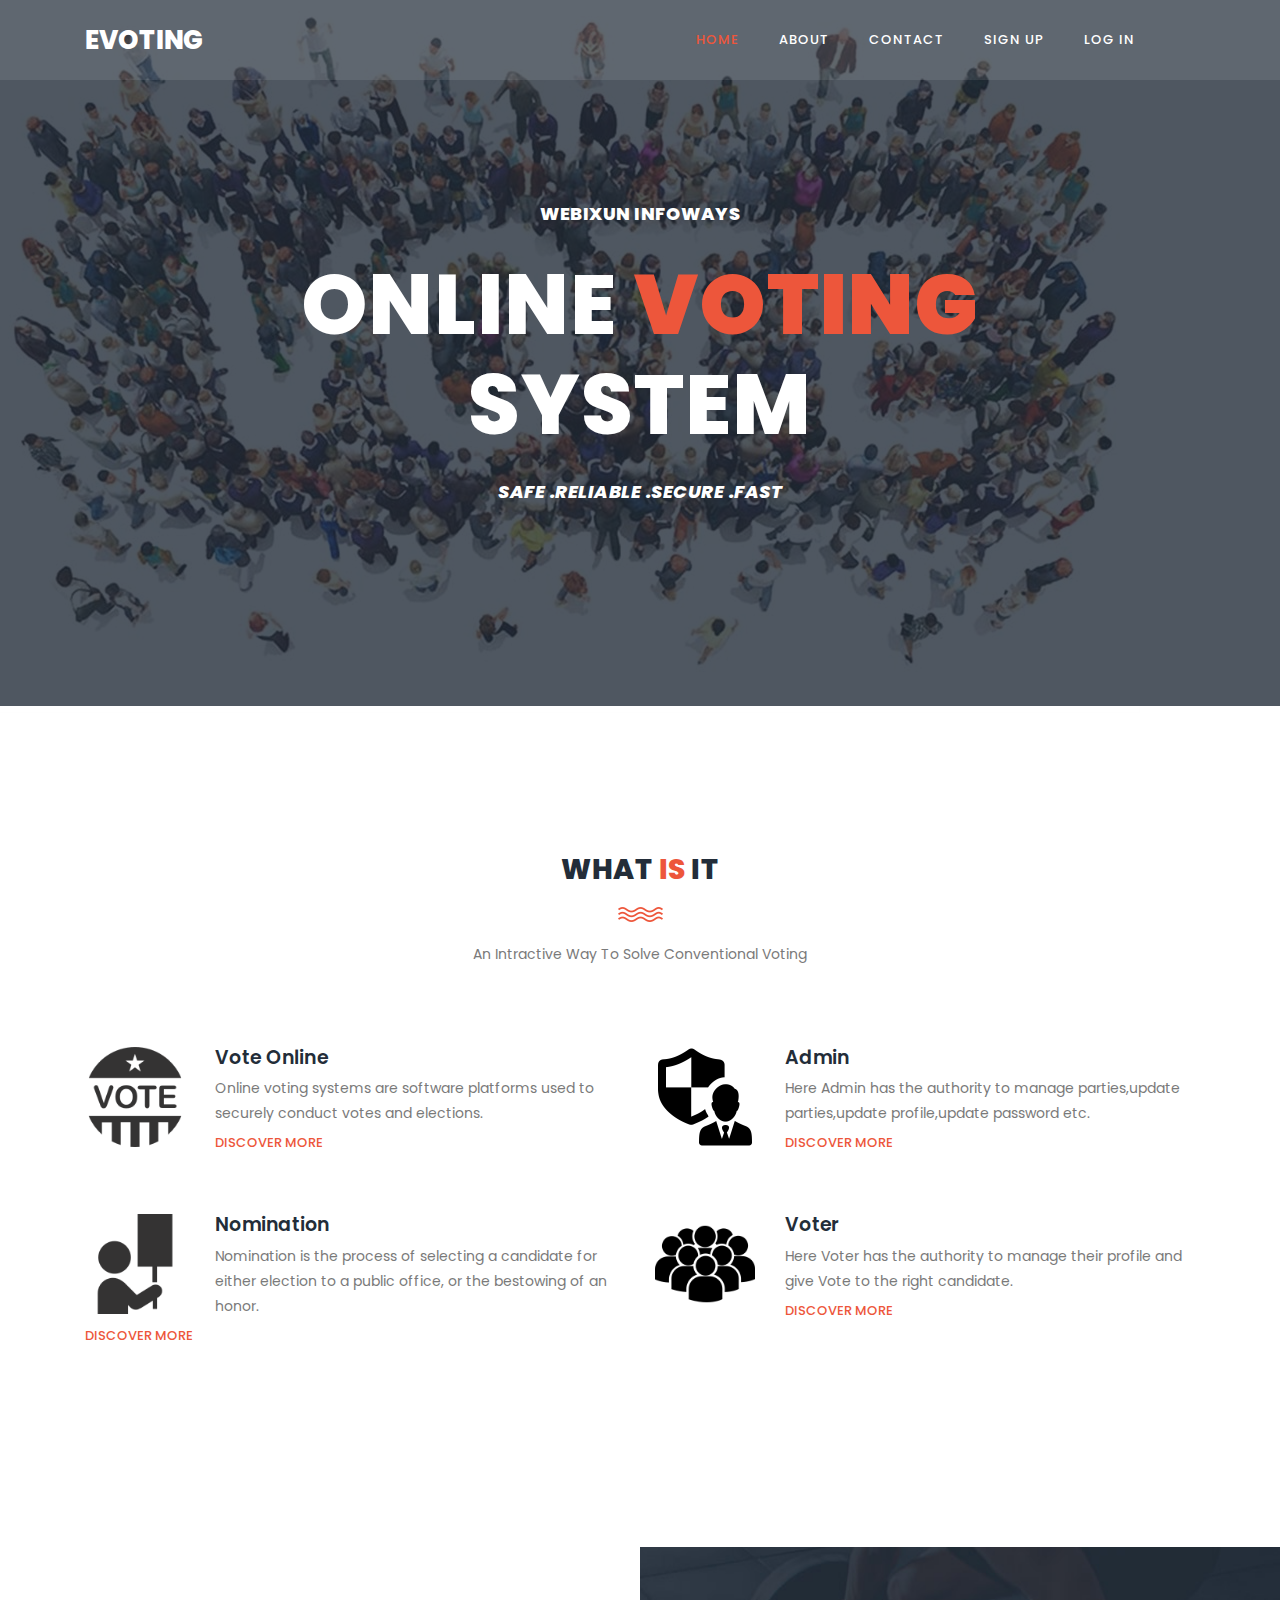
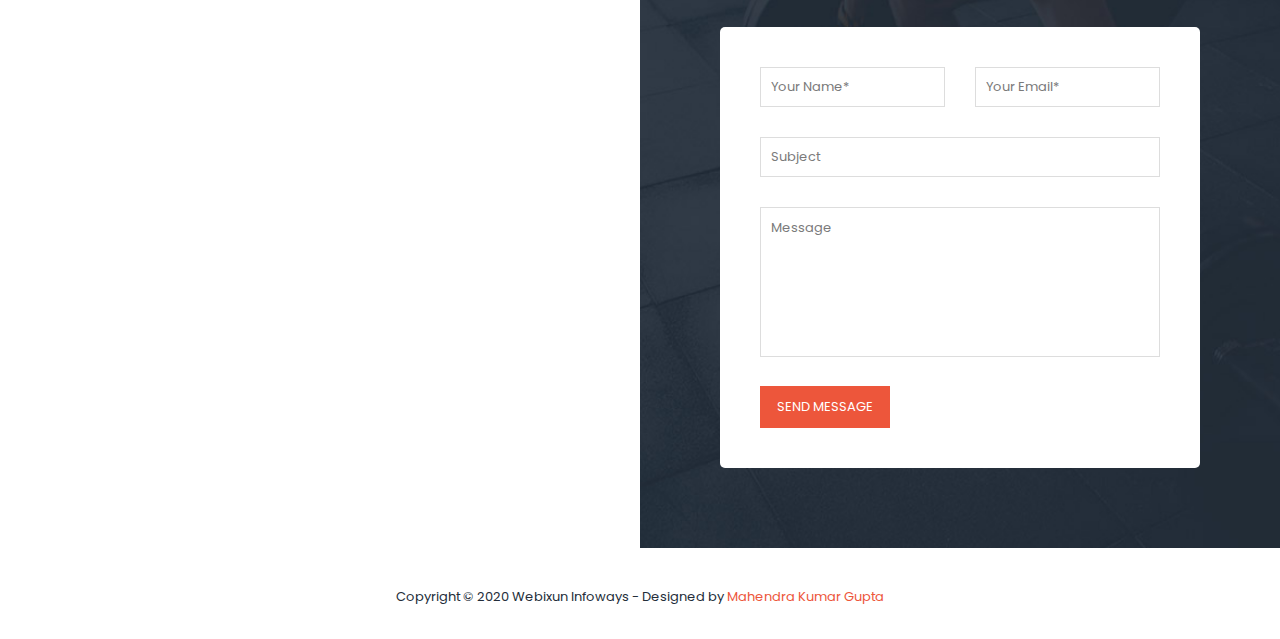
<file: index.html>
<!DOCTYPE html>
<html lang="en">

<head>

    <meta charset="utf-8">
    <meta name="viewport" content="width=device-width, initial-scale=1, shrink-to-fit=no">
    <meta name="description" content="">
    <meta name="author" content="">
    <link
        href="https://fonts.googleapis.com/css?family=Poppins:100,100i,200,200i,300,300i,400,400i,500,500i,600,600i,700,700i,800,800i,900,900i&display=swap"
        rel="stylesheet">

    <title>E-voting</title>
    <!--


https://templatemo.com/tm-548-training-studio

-->
    <!-- Additional CSS Files -->
    <link rel="stylesheet" type="text/css" href="assets/css/bootstrap.min.css">

    <link rel="stylesheet" type="text/css" href="assets/css/font-awesome.css">

    <link rel="stylesheet" href="assets/css/templatemo-training-studio.css">
</head>

<body>

    <!-- ***** Preloader Start ***** -->
    <div id="js-preloader" class="js-preloader">
        <div class="preloader-inner">
            <span class="dot"></span>
            <div class="dots">
                <span></span>
                <span></span>
                <span></span>
            </div>
        </div>
    </div>
    <!-- ***** Preloader End ***** -->


    <!-- ***** Header Area Start ***** -->
    <header class="header-area header-sticky">
        <div class="container">
            <div class="row">
                <div class="col-12">
                    <nav class="main-nav">
                        <!-- ***** Logo Start ***** -->
                        <a href=".\index.html" class="logo">eVoting</a>
                        <!-- ***** Logo End ***** -->
                        <!-- ***** Menu Start ***** -->
                        <ul class="nav">
                            <li class="scroll-to-section"><a href="#top" class="active">Home</a></li>
                            <li class="scroll-to-section"><a href="#features">About</a></li>
                            <li class="scroll-to-section"><a href="#contact-us">Contact</a></li>
                            <li><a href="signup.html">Sign Up</a></li>
                            <li><a href="login.html">Log In</a></li>
                            <li></li>
                        </ul>
                        <a class='menu-trigger'>
                            <span>Menu</span>
                        </a>
                        <!-- ***** Menu End ***** -->
                    </nav>
                </div>
            </div>
        </div>
    </header>
    <!-- ***** Header Area End ***** -->

    <!-- ***** Main Banner Area Start ***** -->
    <div class="main-banner" id="top">
        <img src=".\voteIndia.jpg" alt="" class="center">

        <div class="video-overlay header-text">
            <div class="caption">
                <h6>Webixun Infoways</h6>
                <h2>Online <em>Voting </em>System</h2>
                <h6><em>Safe .Reliable .Secure .Fast</em></h6>
            </div>
        </div>
    </div>
    <!-- ***** Main Banner Area End ***** -->

    <!-- ***** Features Item Start ***** -->
    <section class="section" id="features">
        <div class="container">
            <div class="row">
                <div class="col-lg-6 offset-lg-3">
                    <div class="section-heading">
                        <h2>What <em>Is </em>It </h2>
                        <img src="assets/images/line-dec.png" alt="waves">
                        <p>An Intractive Way To Solve Conventional Voting </p>
                    </div>
                </div>
                <div class="col-lg-6">
                    <ul class="features-items">
                        <li class="feature-item">
                            <div class="left-icon">
                                <img style="width: 100px ;height:100px;" src=".\images\Vote2.png" alt="First One">
                            </div>
                            <div class="right-content">
                                <h4>Vote Online</h4>
                                <p>Online voting systems are software platforms used to securely conduct votes and
                                    elections. </p>
                                <a href="#" class="text-button">Discover More</a>
                            </div>
                        </li>
                        <li class="feature-item">
                            <div class="left-icon">
                                <img style="width: 100px ;height:100px;" src=".\images\Nominee.png" alt="second one">
                            </div>
                            <div class="right-content">
                                <h4>Nomination</h4>
                                <p>Nomination is the process of selecting a candidate for either election to a
                                    public office, or the bestowing of an honor.</p>
                                <a href="#" class="text-button">Discover More</a>
                            </div>
                        </li>
                    </ul>
                </div>
                <div class="col-lg-6">
                    <ul class="features-items">
                        <li class="feature-item">
                            <div class="left-icon">
                                <img style="width: 100px ;height:100px;" src=".\images\Ad.png" alt="fourth muscle">
                            </div>
                            <div class="right-content">
                                <h4>Admin</h4>
                                <p>Here Admin has the authority to manage parties,update parties,update profile,update
                                    password etc.</p>
                                <a href="#" class="text-button">Discover More</a>
                            </div>
                        </li>
                        <li class="feature-item">
                            <div class="left-icon">
                                <img style="width: 100px ;height:100px;" src=".\images\users.png" alt="training fifth">
                            </div>
                            <div class="right-content">
                                <h4>Voter</h4>
                                <p>Here Voter has the authority to manage their profile and give Vote to the right
                                    candidate.</p>
                                <a href="#" class="text-button">Discover More</a>
                            </div>
                        </li>
                    </ul>
                </div>
            </div>
        </div>
    </section>
    <!-- ***** Features Item End ***** -->
    <!-- ***** Contact Us Area Starts ***** -->
    <section class="section" id="contact-us">
        <div class="container-fluid">
            <div class="row">
                <div class="col-lg-6 col-md-6 col-xs-12">
                    <div id="map">
                        <iframe
                            src="https://maps.google.com/maps?q=Av.+L%C3%BAcio+Costa,+Rio+de+Janeiro+-+RJ,+Brazil&t=&z=13&ie=UTF8&iwloc=&output=embed"
                            width="100%" height="600px" frameborder="0" style="border:0" allowfullscreen></iframe>
                    </div>
                </div>
                <div class="col-lg-6 col-md-6 col-xs-12">
                    <div class="contact-form">
                        <form id="contact" action="" method="post">
                            <div class="row">
                                <div class="col-md-6 col-sm-12">
                                    <fieldset>
                                        <input name="name" type="text" id="name" placeholder="Your Name*" required="">
                                    </fieldset>
                                </div>
                                <div class="col-md-6 col-sm-12">
                                    <fieldset>
                                        <input name="email" type="text" id="email" pattern="[^ @]*@[^ @]*"
                                            placeholder="Your Email*" required="">
                                    </fieldset>
                                </div>
                                <div class="col-md-12 col-sm-12">
                                    <fieldset>
                                        <input name="subject" type="text" id="subject" placeholder="Subject">
                                    </fieldset>
                                </div>
                                <div class="col-lg-12">
                                    <fieldset>
                                        <textarea name="message" rows="6" id="message" placeholder="Message"
                                            required=""></textarea>
                                    </fieldset>
                                </div>
                                <div class="col-lg-12">
                                    <fieldset>
                                        <button type="submit" id="form-submit" class="main-button">Send Message</button>
                                    </fieldset>
                                </div>
                            </div>
                        </form>
                    </div>
                </div>
            </div>
        </div>
    </section>
    <!-- ***** Contact Us Area Ends ***** -->

    <!-- ***** Footer Start ***** -->
    <footer>
        <div class="container">
            <div class="row">
                <div class="col-lg-12">
                    <p>Copyright &copy; 2020 Webixun Infoways

                        - Designed by <a rel="nofollow" href="https://templatemo.com" class="tm-text-link"
                            target="_parent">Mahendra Kumar Gupta</a></p>

                    <!-- You shall support us a little via PayPal to info@templatemo.com -->

                </div>
            </div>
        </div>
    </footer>

    <!-- jQuery -->
    <script src="assets/js/jquery-2.1.0.min.js"></script>

    <!-- Bootstrap -->
    <script src="assets/js/popper.js"></script>
    <script src="assets/js/bootstrap.min.js"></script>

    <!-- Plugins -->
    <script src="assets/js/scrollreveal.min.js"></script>
    <script src="assets/js/waypoints.min.js"></script>
    <script src="assets/js/jquery.counterup.min.js"></script>
    <script src="assets/js/imgfix.min.js"></script>
    <script src="assets/js/mixitup.js"></script>
    <script src="assets/js/accordions.js"></script>

    <!-- Global Init -->
    <script src="assets/js/custom.js"></script>

</body>

</html>
</file>
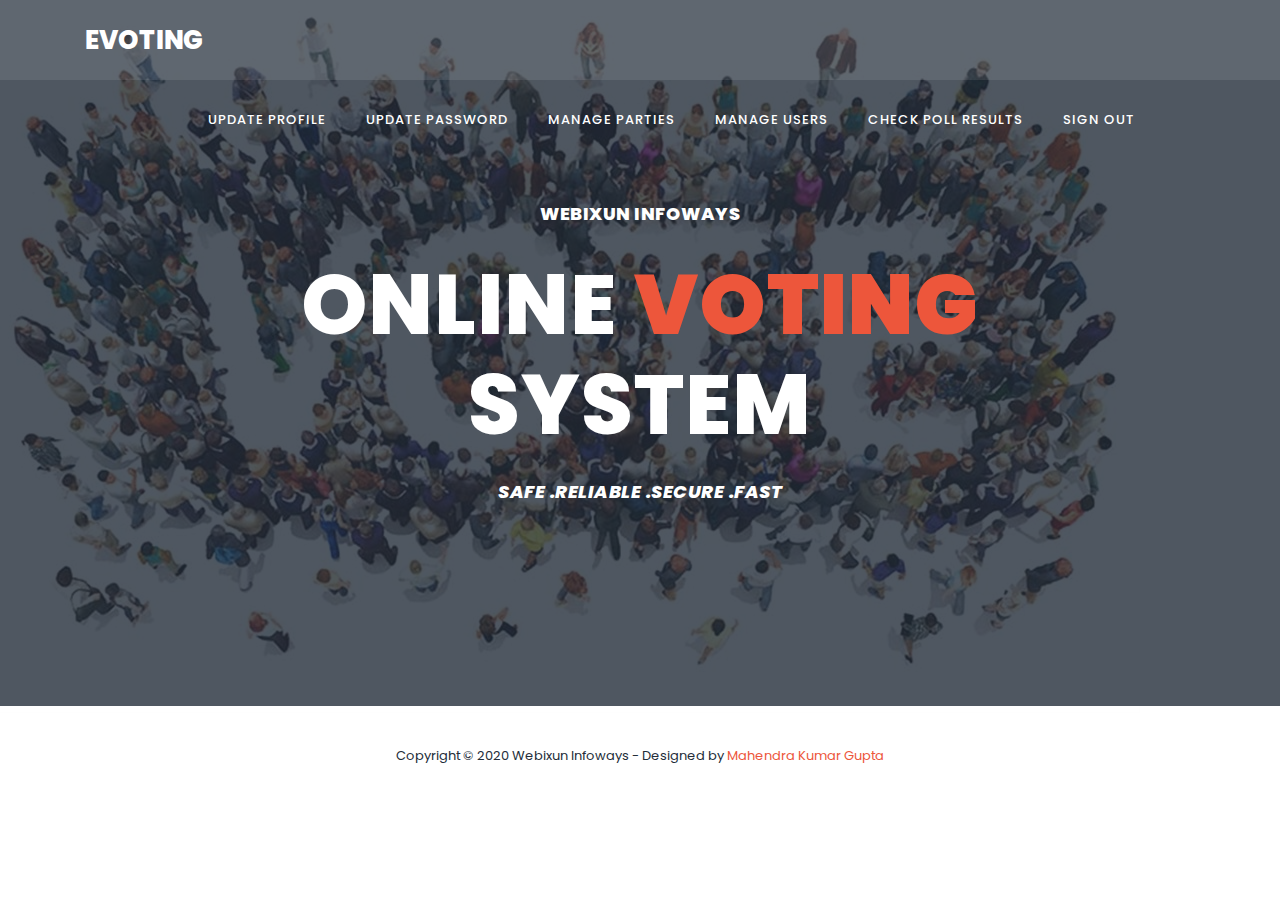
<file: a_dashpage.html>
<!DOCTYPE html>
<html lang="en">

<head>

    <meta charset="utf-8">
    <meta name="viewport" content="width=device-width, initial-scale=1, shrink-to-fit=no">
    <meta name="description" content="">
    <meta name="author" content="">
    <link
        href="https://fonts.googleapis.com/css?family=Poppins:100,100i,200,200i,300,300i,400,400i,500,500i,600,600i,700,700i,800,800i,900,900i&display=swap"
        rel="stylesheet">

    <title>E-voting</title>
    <!--

TemplateMo 548 Training Studio

https://templatemo.com/tm-548-training-studio

-->
    <!-- Additional CSS Files -->
    <link rel="stylesheet" type="text/css" href="assets/css/bootstrap.min.css">

    <link rel="stylesheet" type="text/css" href="assets/css/font-awesome.css">

    <link rel="stylesheet" href="assets/css/templatemo-training-studio.css">
</head>

<body>

    <!-- ***** Preloader Start ***** -->
    <div id="js-preloader" class="js-preloader">
        <div class="preloader-inner">
            <span class="dot"></span>
            <div class="dots">
                <span></span>
                <span></span>
                <span></span>
            </div>
        </div>
    </div>
    <!-- ***** Preloader End ***** -->


    <!-- ***** Header Area Start ***** -->
    <header class="header-area header-sticky">
        <div class="container">
            <div class="row">
                <div class="col-12">
                    <nav class="main-nav">
                        <!-- ***** Logo Start ***** -->
                        <a href="index.html" class="logo">eVoting</a>
                        <!-- ***** Logo End ***** -->
                        <!-- ***** Menu Start ***** -->
                        <ul class="nav">
                            <li class="scroll-to-section"><a href="a_updateprofile.html">Update Profile</a></li>
                            <li class="scroll-to-section"><a href="a_updatepass.html">Update Password</a></li>
                            <li class="scroll-to-section"><a href="#">Manage Parties</a></li>
                            <li class="scroll-to-section"><a href="#">Manage Users</a></li>
                            <li class="scroll-to-section"><a href="#">Check Poll Results</a></li>
                            <li><a href=".\index.html">Sign Out</a></li>
                            <li></li>
                        </ul>
                        <a class='menu-trigger'>
                            <span>Menu</span>
                        </a>
                        <!-- ***** Menu End ***** -->
                    </nav>
                </div>
            </div>
        </div>
    </header>
    <!-- ***** Header Area End ***** -->

    <!-- ***** Main Banner Area Start ***** -->
    <div class="main-banner" id="top">
        <img src=".\voteIndia.jpg" alt="" class="center">

        <div class="video-overlay header-text">
            <div class="caption">
                <h6>Webixun Infoways</h6>
                <h2>Online <em>Voting </em>System</h2>
                <h6><em>Safe .Reliable .Secure .Fast</em></h6>
            </div>
        </div>
    </div>
    <!-- ***** Main Banner Area End ***** -->

    <!-- ***** Footer Start ***** -->
    <footer>
        <div class="container">
            <div class="row">
                <div class="col-lg-12">
                    <p>Copyright &copy; 2020 Webixun Infoways

                        - Designed by <a rel="nofollow" href="https://templatemo.com" class="tm-text-link"
                            target="_parent">Mahendra Kumar Gupta</a></p>

                    <!-- You shall support us a little via PayPal to info@templatemo.com -->

                </div>
            </div>
        </div>
    </footer>

    <!-- jQuery -->
    <script src="assets/js/jquery-2.1.0.min.js"></script>

    <!-- Bootstrap -->
    <script src="assets/js/popper.js"></script>
    <script src="assets/js/bootstrap.min.js"></script>

    <!-- Plugins -->
    <script src="assets/js/scrollreveal.min.js"></script>
    <script src="assets/js/waypoints.min.js"></script>
    <script src="assets/js/jquery.counterup.min.js"></script>
    <script src="assets/js/imgfix.min.js"></script>
    <script src="assets/js/mixitup.js"></script>
    <script src="assets/js/accordions.js"></script>

    <!-- Global Init -->
    <script src="assets/js/custom.js"></script>

</body>

</html>
</file>
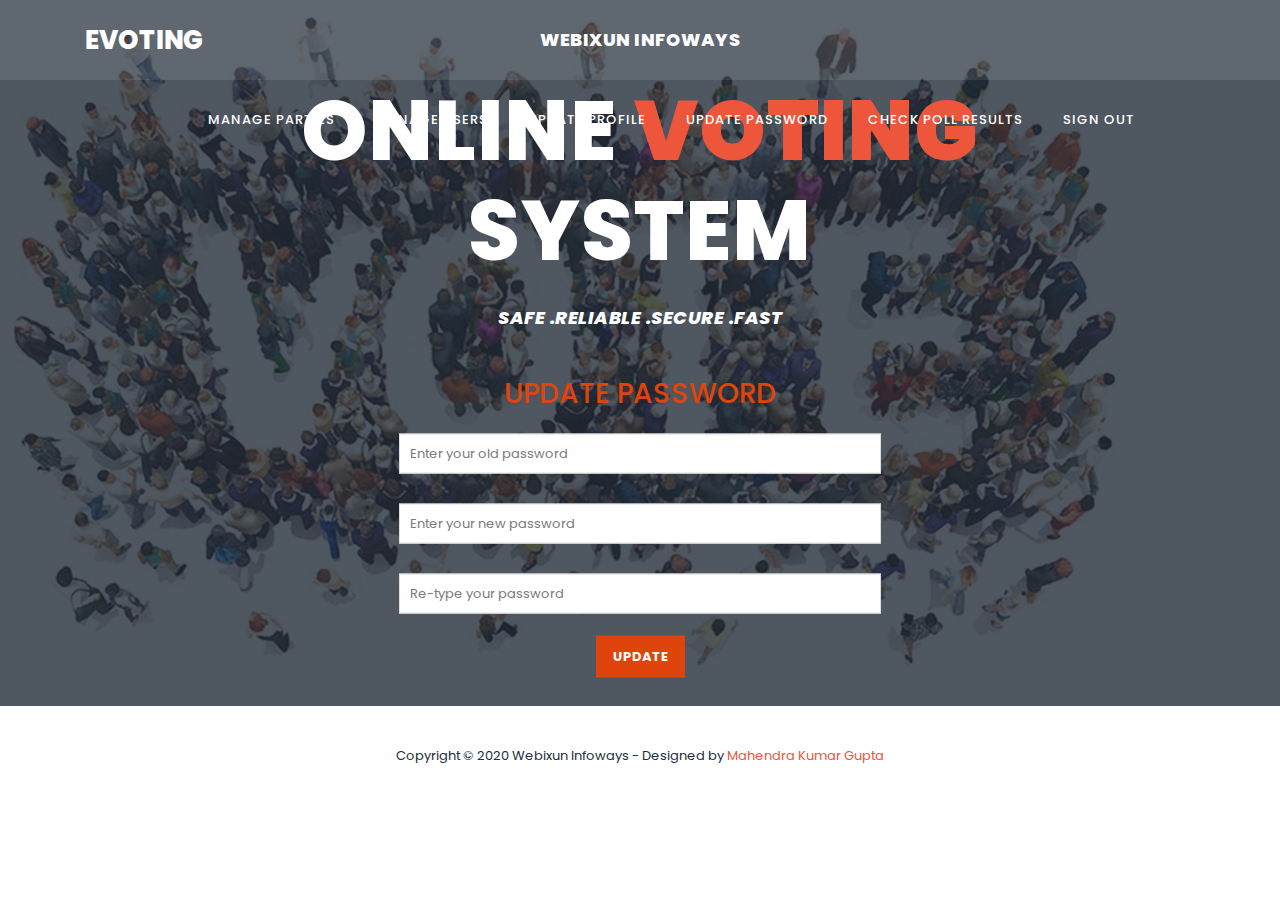
<file: a_updatepass.html>
<!DOCTYPE html>
<html lang="en">

<head>

    <meta charset="utf-8">
    <meta name="viewport" content="width=device-width, initial-scale=1, shrink-to-fit=no">
    <meta name="description" content="">
    <meta name="author" content="">
    <link
        href="https://fonts.googleapis.com/css?family=Poppins:100,100i,200,200i,300,300i,400,400i,500,500i,600,600i,700,700i,800,800i,900,900i&display=swap"
        rel="stylesheet">

    <title>E-voting</title>
    <!--

TemplateMo 548 Training Studio

https://templatemo.com/tm-548-training-studio

-->
    <!-- Additional CSS Files -->
    <link rel="stylesheet" type="text/css" href="assets/css/bootstrap.min.css">

    <link rel="stylesheet" type="text/css" href="assets/css/font-awesome.css">

    <link rel="stylesheet" href="assets/css/templatemo-training-studio.css">
</head>

<body>

    <!-- ***** Preloader Start ***** -->
    <div id="js-preloader" class="js-preloader">
        <div class="preloader-inner">
            <span class="dot"></span>
            <div class="dots">
                <span></span>
                <span></span>
                <span></span>
            </div>
        </div>
    </div>
    <!-- ***** Preloader End ***** -->


    <!-- ***** Header Area Start ***** -->
    <header class="header-area header-sticky">
        <div class="container">
            <div class="row">
                <div class="col-12">
                    <nav class="main-nav">
                        <!-- ***** Logo Start ***** -->
                        <a href="election.html" class="logo">eVoting</a>
                        <!-- ***** Logo End ***** -->
                        <!-- ***** Menu Start ***** -->
                        <ul class="nav">
                            <li class="scroll-to-section"><a href="#">Manage Parties</a></li>
                            <li class="scroll-to-section"><a href="#">Manage Users</a></li>
                            <li class="scroll-to-section"><a href="a_updateprofile.html">Update Profile</a></li>
                            <li class="scroll-to-section"><a href="a_updatepass.html">Update Password</a></li>
                            <li class="scroll-to-section"><a href="#">Check Poll Results</a></li>
                            <li><a href="index.html">Sign Out</a></li>
                            <li></li>
                        </ul>
                        <a class='menu-trigger'>
                            <span>Menu</span>
                        </a>
                        <!-- ***** Menu End ***** -->
                    </nav>
                </div>
            </div>
        </div>
    </header>
    <!-- ***** Header Area End ***** -->

    <!-- ***** Main Banner Area Start ***** -->
    <div class="main-banner" id="top">
        <img src=".\voteIndia.jpg" alt="" class="center">

        <div class="video-overlay header-text">
            <div class="caption">
                <h6>Webixun Infoways</h6>
                <h2>Online <em>Voting </em>System</h2>
                <h6><em>Safe .Reliable .Secure .Fast</em></h6>
                </br>
                </br>
                <!--*****Form Section Start Here********-->
                <div class="col-lg-6 col-md-6 col-xs-12 offset-3">
                    <div class="contact-form">
                        <form method="POST" action="signup.php">
                            <h3 style="color: rgb(223, 68, 12);" class="specialHead">UPDATE PASSWORD</h3>

                            </br>
                            <input id="id1" type="password" name="loginPass"
                                pattern="(?=.*\d)(?=.*[a-z])(?=.*[A-Z]).{6,}" placeholder="Enter your old password">
                            <input id="id1" type="password" name="loginPass"
                                pattern="(?=.*\d)(?=.*[a-z])(?=.*[A-Z]).{6,}" placeholder="Enter your new password">
                            <input id="id1" type="password" name="loginPass"
                                pattern="(?=.*\d)(?=.*[a-z])(?=.*[A-Z]).{6,}" placeholder="Re-type your password">
                            </br>

                            <button type="submit" name="submit"
                                style="background-color: rgb(223, 68, 12) ;"><strong>Update</strong></button>


                        </form>
                    </div>
                </div>
            </div>
        </div>
    </div>
    <!-- ***** Form Section End Here ***** -->

    <!-- ***** Footer Start ***** -->
    <footer>
        <div class="container">
            <div class="row">
                <div class="col-lg-12">
                    <p>Copyright &copy; 2020 Webixun Infoways

                        - Designed by <a rel="nofollow" href="https://templatemo.com" class="tm-text-link"
                            target="_parent">Mahendra Kumar Gupta</a></p>

                    <!-- You shall support us a little via PayPal to info@templatemo.com -->

                </div>
            </div>
        </div>
    </footer>

    <!-- jQuery -->
    <script src="assets/js/jquery-2.1.0.min.js"></script>

    <!-- Bootstrap -->
    <script src="assets/js/popper.js"></script>
    <script src="assets/js/bootstrap.min.js"></script>

    <!-- Plugins -->
    <script src="assets/js/scrollreveal.min.js"></script>
    <script src="assets/js/waypoints.min.js"></script>
    <script src="assets/js/jquery.counterup.min.js"></script>
    <script src="assets/js/imgfix.min.js"></script>
    <script src="assets/js/mixitup.js"></script>
    <script src="assets/js/accordions.js"></script>

    <!-- Global Init -->
    <script src="assets/js/custom.js"></script>

</body>

</html>
</file>
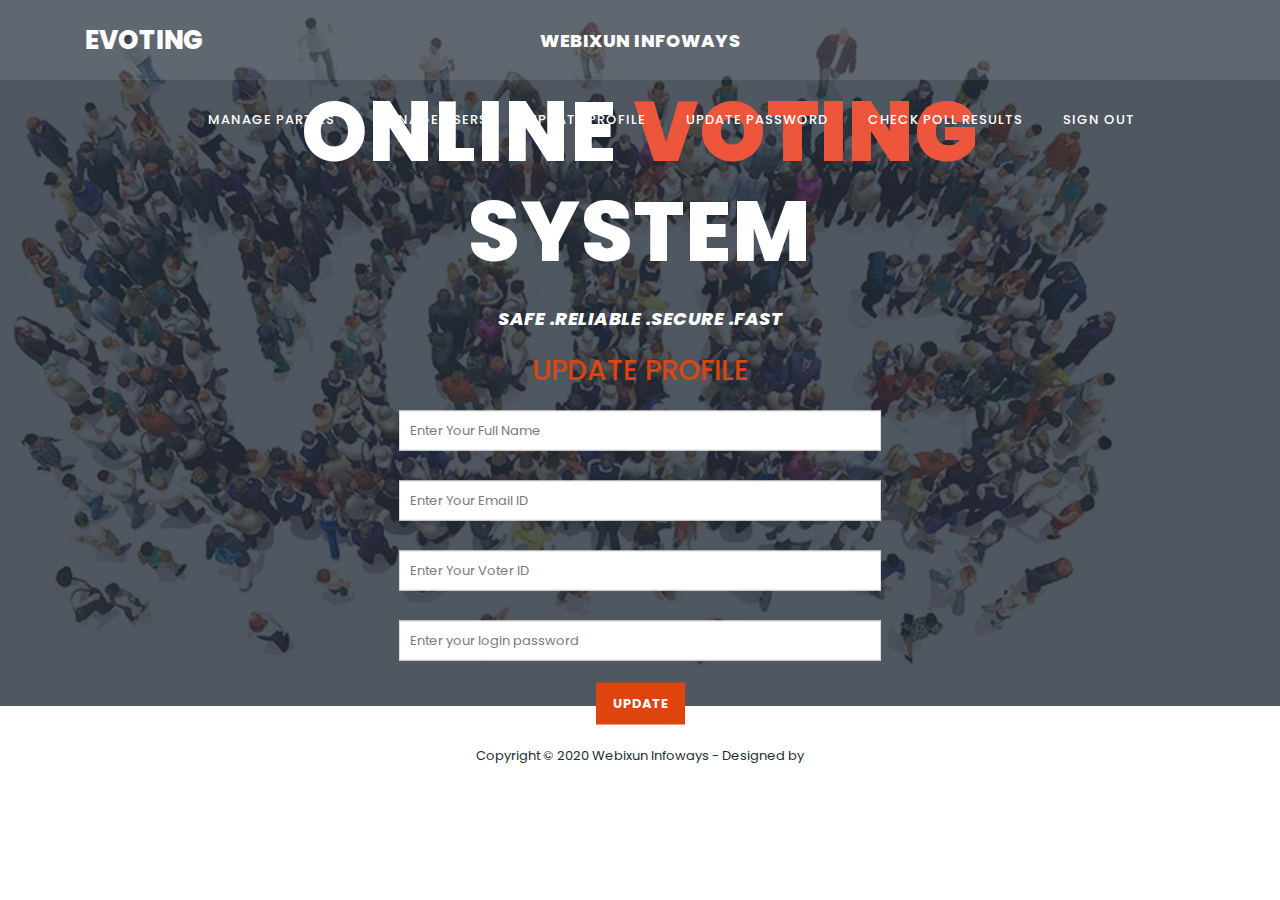
<file: a_updateprofile.html>
<!DOCTYPE html>
<html lang="en">

<head>

    <meta charset="utf-8">
    <meta name="viewport" content="width=device-width, initial-scale=1, shrink-to-fit=no">
    <meta name="description" content="">
    <meta name="author" content="">
    <link
        href="https://fonts.googleapis.com/css?family=Poppins:100,100i,200,200i,300,300i,400,400i,500,500i,600,600i,700,700i,800,800i,900,900i&display=swap"
        rel="stylesheet">

    <title>E-voting</title>
    <!--

TemplateMo 548 Training Studio

https://templatemo.com/tm-548-training-studio

-->
    <!-- Additional CSS Files -->
    <link rel="stylesheet" type="text/css" href="assets/css/bootstrap.min.css">

    <link rel="stylesheet" type="text/css" href="assets/css/font-awesome.css">

    <link rel="stylesheet" href="assets/css/templatemo-training-studio.css">
</head>

<body>

    <!-- ***** Preloader Start ***** -->
    <div id="js-preloader" class="js-preloader">
        <div class="preloader-inner">
            <span class="dot"></span>
            <div class="dots">
                <span></span>
                <span></span>
                <span></span>
            </div>
        </div>
    </div>
    <!-- ***** Preloader End ***** -->


    <!-- ***** Header Area Start ***** -->
    <header class="header-area header-sticky">
        <div class="container">
            <div class="row">
                <div class="col-12">
                    <nav class="main-nav">
                        <!-- ***** Logo Start ***** -->
                        <a href="index.html" class="logo">eVoting</a>
                        <!-- ***** Logo End ***** -->
                        <!-- ***** Menu Start ***** -->
                        <ul class="nav">
                            <li class="scroll-to-section"><a href="#">Manage Parties</a></li>
                            <li class="scroll-to-section"><a href="#">Manage Users</a></li>
                            <li class="scroll-to-section"><a href="a_updateprofile.html">Update Profile</a></li>
                            <li class="scroll-to-section"><a href="a_updatepass.html">Update Password</a></li>
                            <li class="scroll-to-section"><a href="#">Check Poll Results</a></li>
                            <li><a href="index.html">Sign Out</a></li>
                            <li></li>
                        </ul>
                        <a class='menu-trigger'>
                            <span>Menu</span>
                        </a>
                        <!-- ***** Menu End ***** -->
                    </nav>
                </div>
            </div>
        </div>
    </header>
    <!-- ***** Header Area End ***** -->

    <!-- ***** Main Banner Area Start ***** -->
    <div class="main-banner" id="top">
        <img src=".\voteIndia.jpg" alt="" class="center">

        <div class="video-overlay header-text">
            <div class="caption">
                </br>
                </br>
                <h6>Webixun Infoways</h6>
                <h2>Online <em>Voting </em>System</h2>
                <h6><em>Safe .Reliable .Secure .Fast</em></h6>
                </br>

                <!--*****Form Section Start Here********-->
                <div class="col-lg-6 col-md-6 col-xs-12 offset-3">
                    <div class="contact-form">
                        <form method="POST" action="signup.php">
                            <h3 style="color: rgb(223, 68, 12);" class="specialHead">UPDATE PROFILE</h3>

                            </br>
                            <input type="text" name="voterName" pattern="[A-Za-z]{4,}" title="Enter Your Full Name"
                                placeholder="Enter Your Full Name">
                            </br>

                            <input type="text" name="voterEmail" placeholder="Enter Your Email ID">
                            </br>

                            <input id="id1" type="text" name="voterID" pattern="[0-9].{6,}"
                                placeholder="Enter Your Voter ID">
                            </br>

                            <input id="id1" type="password" name="loginPass"
                                pattern="(?=.*\d)(?=.*[a-z])(?=.*[A-Z]).{6,}" placeholder="Enter your login password">
                            </br>

                            <button type="submit" name="submit"
                                style="background-color: rgb(223, 68, 12) ;"><strong>Update</strong></button>


                        </form>
                    </div>
                </div>
            </div>
        </div>
    </div>
    <!-- ***** Form Section End Here ***** -->

    <!-- ***** Footer Start ***** -->
    <footer>
        <div class="container">
            <div class="row">
                <div class="col-lg-12">
                    <p>Copyright &copy; 2020 Webixun Infoways

                        - Designed by <a rel="nofollow" href="https://templatemo.com" class="tm-text-link"
                            target="_parent"></a></p>

                    <!-- You shall support us a little via PayPal to info@templatemo.com -->

                </div>
            </div>
        </div>
    </footer>

    <!-- jQuery -->
    <script src="assets/js/jquery-2.1.0.min.js"></script>

    <!-- Bootstrap -->
    <script src="assets/js/popper.js"></script>
    <script src="assets/js/bootstrap.min.js"></script>

    <!-- Plugins -->
    <script src="assets/js/scrollreveal.min.js"></script>
    <script src="assets/js/waypoints.min.js"></script>
    <script src="assets/js/jquery.counterup.min.js"></script>
    <script src="assets/js/imgfix.min.js"></script>
    <script src="assets/js/mixitup.js"></script>
    <script src="assets/js/accordions.js"></script>

    <!-- Global Init -->
    <script src="assets/js/custom.js"></script>

</body>

</html>
</file>
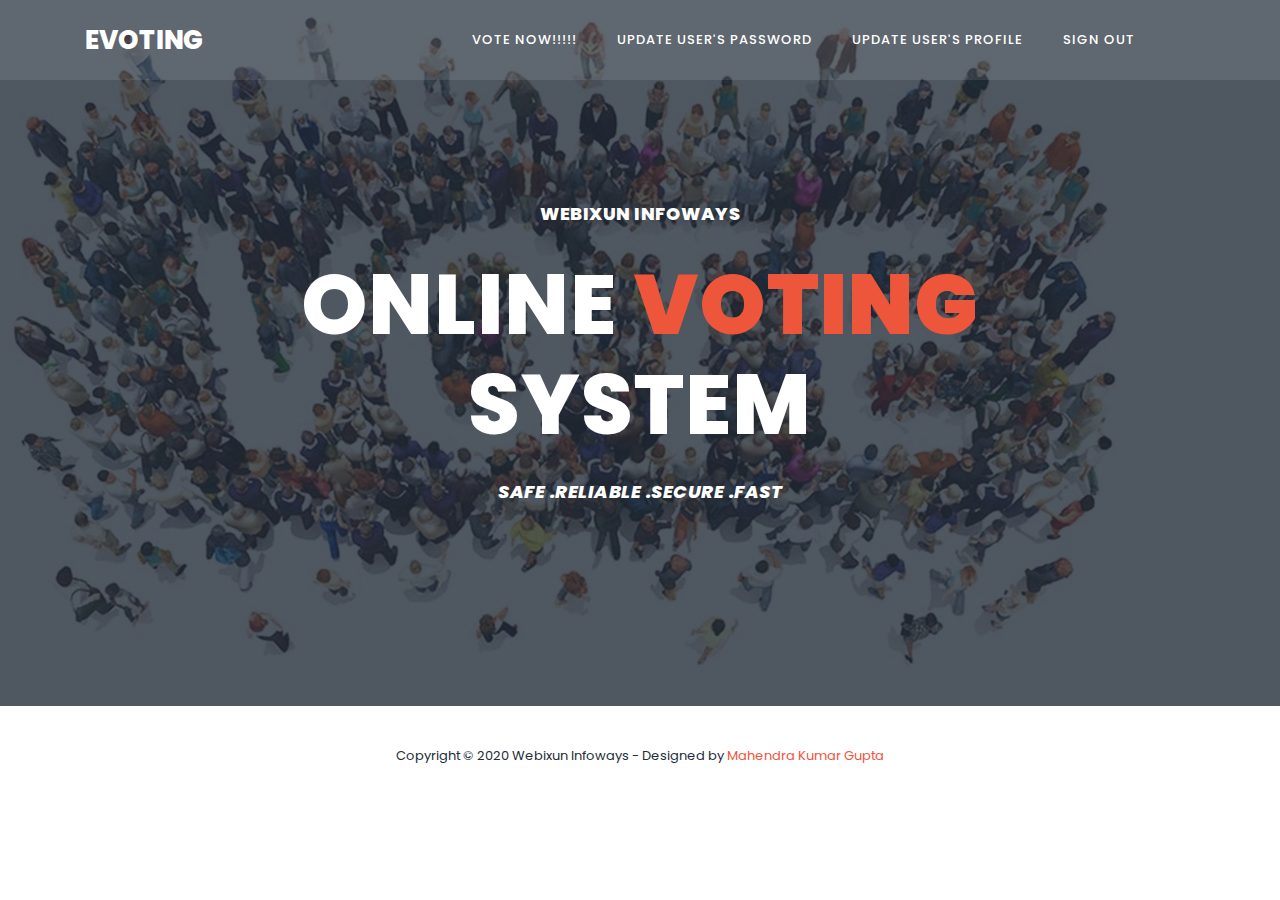
<file: dashpage.html>
<!DOCTYPE html>
<html lang="en">

<head>

    <meta charset="utf-8">
    <meta name="viewport" content="width=device-width, initial-scale=1, shrink-to-fit=no">
    <meta name="description" content="">
    <meta name="author" content="">
    <link
        href="https://fonts.googleapis.com/css?family=Poppins:100,100i,200,200i,300,300i,400,400i,500,500i,600,600i,700,700i,800,800i,900,900i&display=swap"
        rel="stylesheet">

    <title>E-voting</title>
    <!--

TemplateMo 548 Training Studio

https://templatemo.com/tm-548-training-studio

-->
    <!-- Additional CSS Files -->
    <link rel="stylesheet" type="text/css" href="assets/css/bootstrap.min.css">

    <link rel="stylesheet" type="text/css" href="assets/css/font-awesome.css">

    <link rel="stylesheet" href="assets/css/templatemo-training-studio.css">
</head>

<body>

    <!-- ***** Preloader Start ***** -->
    <div id="js-preloader" class="js-preloader">
        <div class="preloader-inner">
            <span class="dot"></span>
            <div class="dots">
                <span></span>
                <span></span>
                <span></span>
            </div>
        </div>
    </div>
    <!-- ***** Preloader End ***** -->


    <!-- ***** Header Area Start ***** -->
    <header class="header-area header-sticky">
        <div class="container">
            <div class="row">
                <div class="col-12">
                    <nav class="main-nav">
                        <!-- ***** Logo Start ***** -->
                        <a href="index.html" class="logo">eVoting</a>
                        <!-- ***** Logo End ***** -->
                        <!-- ***** Menu Start ***** -->
                        <ul class="nav">
                            <li class="scroll-to-section"><a href="#">VOTE NOW!!!!!</a></li>
                            <li class="scroll-to-section"><a href="#">Update User's Password</a></li>
                            <li class="scroll-to-section"><a href="#">Update User's Profile</a></li>
                            <li><a href=".\index.html">Sign Out</a></li>
                            <li></li>
                        </ul>
                        <a class='menu-trigger'>
                            <span>Menu</span>
                        </a>
                        <!-- ***** Menu End ***** -->
                    </nav>
                </div>
            </div>
        </div>
    </header>
    <!-- ***** Header Area End ***** -->

    <!-- ***** Main Banner Area Start ***** -->
    <div class="main-banner" id="top">
        <img src=".\voteIndia.jpg" alt="" class="center">

        <div class="video-overlay header-text">
            <div class="caption">
                <h6>Webixun Infoways</h6>
                <h2>Online <em>Voting </em>System</h2>
                <h6><em>Safe .Reliable .Secure .Fast</em></h6>
            </div>
        </div>
    </div>
    <!-- ***** Main Banner Area End ***** -->

    <!-- ***** Footer Start ***** -->
    <footer>
        <div class="container">
            <div class="row">
                <div class="col-lg-12">
                    <p>Copyright &copy; 2020 Webixun Infoways

                        - Designed by <a rel="nofollow" href="https://templatemo.com" class="tm-text-link"
                            target="_parent">Mahendra Kumar Gupta</a></p>

                    <!-- You shall support us a little via PayPal to info@templatemo.com -->

                </div>
            </div>
        </div>
    </footer>

    <!-- jQuery -->
    <script src="assets/js/jquery-2.1.0.min.js"></script>

    <!-- Bootstrap -->
    <script src="assets/js/popper.js"></script>
    <script src="assets/js/bootstrap.min.js"></script>

    <!-- Plugins -->
    <script src="assets/js/scrollreveal.min.js"></script>
    <script src="assets/js/waypoints.min.js"></script>
    <script src="assets/js/jquery.counterup.min.js"></script>
    <script src="assets/js/imgfix.min.js"></script>
    <script src="assets/js/mixitup.js"></script>
    <script src="assets/js/accordions.js"></script>

    <!-- Global Init -->
    <script src="assets/js/custom.js"></script>

</body>

</html>
</file>
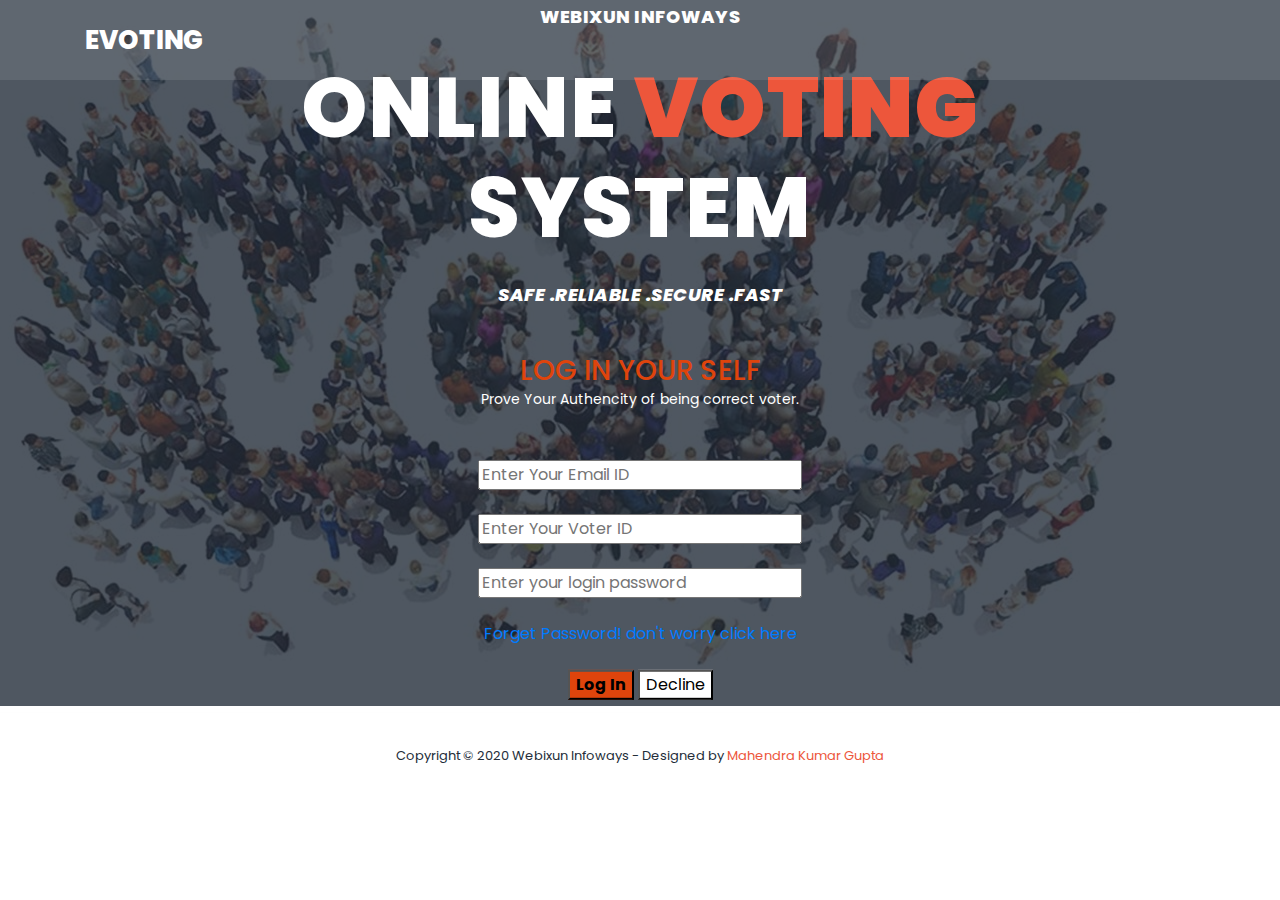
<file: login.html>
<!DOCTYPE html>
<html lang="en">

<head>

    <meta charset="utf-8">
    <meta name="viewport" content="width=device-width, initial-scale=1, shrink-to-fit=no">
    <meta name="description" content="">
    <meta name="author" content="">
    <link
        href="https://fonts.googleapis.com/css?family=Poppins:100,100i,200,200i,300,300i,400,400i,500,500i,600,600i,700,700i,800,800i,900,900i&display=swap"
        rel="stylesheet">

    <title>E-voting</title>
    <!--

TemplateMo 548 Training Studio

https://templatemo.com/tm-548-training-studio

-->
    <!-- Additional CSS Files -->
    <link rel="stylesheet" type="text/css" href="assets/css/bootstrap.min.css">

    <link rel="stylesheet" type="text/css" href="assets/css/font-awesome.css">

    <link rel="stylesheet" href="assets/css/templatemo-training-studio.css">
</head>

<body>

    <!-- ***** Preloader Start ***** -->
    <div id="js-preloader" class="js-preloader">
        <div class="preloader-inner">
            <span class="dot"></span>
            <div class="dots">
                <span></span>
                <span></span>
                <span></span>
            </div>
        </div>
    </div>
    <!-- ***** Preloader End ***** -->


    <!-- ***** Header Area Start ***** -->
    <header class="header-area header-sticky">
        <div class="container">
            <div class="row">
                <div class="col-12">
                    <nav class="main-nav">
                        <!-- ***** Logo Start ***** -->
                        <a href="index.html" class="logo">eVoting</a>
                        <!-- ***** Logo End ***** -->
                        <!-- ***** Menu Start ***** -->

                        <a class='menu-trigger'>
                            <span>Menu</span>
                        </a>
                        <!-- ***** Menu End ***** -->
                    </nav>
                </div>
            </div>
        </div>
    </header>
    <!-- ***** Header Area End ***** -->

    <!-- ***** Main Banner Area Start ***** -->
    <div class="main-banner" id="top">
        <img src=".\voteIndia.jpg" alt="" class="center">

        <div class="video-overlay header-text">
            <div class="caption">
                <h6>Webixun Infoways</h6>
                <h2>Online <em>Voting </em>System</h2>
                <h6><em>Safe .Reliable .Secure .Fast</em></h6>
                </br>
                </br>
                <!--*****Form Section Start Here********-->
                <form method="POST" action="login.php">
                    <h3 style="color: rgb(223, 68, 12);" class="specialHead">LOG IN YOUR SELF</h3>
                    <p style="color:white;" class="normalFont">Prove Your Authencity of being correct voter.</p>
                    </br>

                    </br>
                    <input type="text" name="voterEmail" placeholder="Enter Your Email ID">
                    </br>
                    </br>
                    <input id="id1" type="text" name="voterID" pattern="[0-9].{6,}" placeholder="Enter Your Voter ID">
                    </br>
                    </br>
                    <input id="id1" type="password" name="loginPass" pattern="(?=.*\d)(?=.*[a-z])(?=.*[A-Z]).{6,}"
                        placeholder="Enter your login password">
                    </br>
                    </br>
                    <a href="forgetPass.php">Forget Password! don't worry
                        click here</a>
                    </br>
                    </br>
                    <button type="submit" name="submit" style="background-color: rgb(223, 68, 12) ;"><strong>Log
                            In</strong></button>
                    <button type="submit" style="background-color: white;">Decline</button>

                </form>
            </div>
        </div>
    </div>
    <!-- ***** Form Section End Here ***** -->

    <!-- ***** Footer Start ***** -->
    <footer>
        <div class="container">
            <div class="row">
                <div class="col-lg-12">
                    <p>Copyright &copy; 2020 Webixun Infoways

                        - Designed by <a rel="nofollow" href="https://templatemo.com" class="tm-text-link"
                            target="_parent">Mahendra Kumar Gupta</a></p>

                    <!-- You shall support us a little via PayPal to info@templatemo.com -->

                </div>
            </div>
        </div>
    </footer>

    <!-- jQuery -->
    <script src="assets/js/jquery-2.1.0.min.js"></script>

    <!-- Bootstrap -->
    <script src="assets/js/popper.js"></script>
    <script src="assets/js/bootstrap.min.js"></script>

    <!-- Plugins -->
    <script src="assets/js/scrollreveal.min.js"></script>
    <script src="assets/js/waypoints.min.js"></script>
    <script src="assets/js/jquery.counterup.min.js"></script>
    <script src="assets/js/imgfix.min.js"></script>
    <script src="assets/js/mixitup.js"></script>
    <script src="assets/js/accordions.js"></script>

    <!-- Global Init -->
    <script src="assets/js/custom.js"></script>

</body>

</html>
</file>
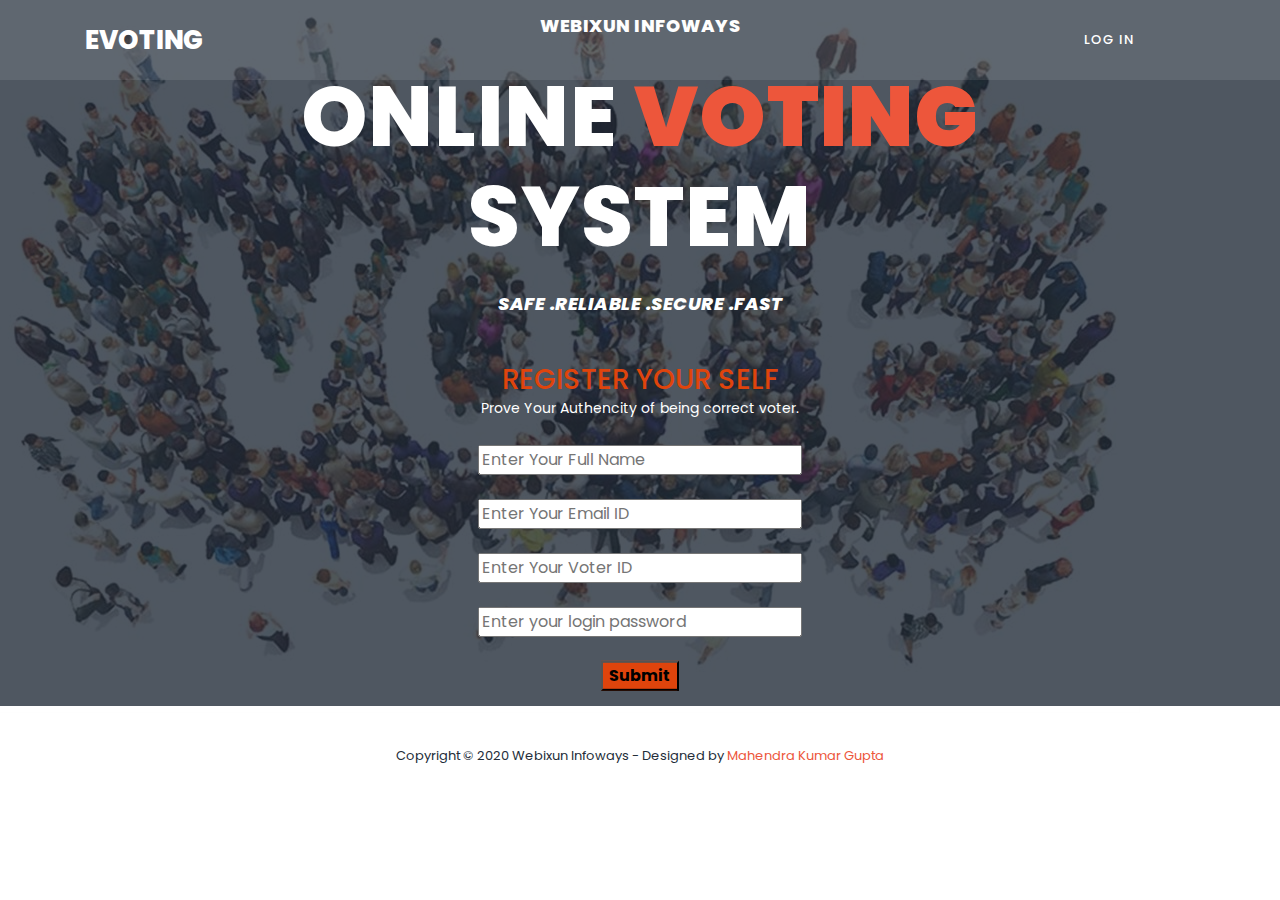
<file: signup.html>
<!DOCTYPE html>
<html lang="en">

<head>

    <meta charset="utf-8">
    <meta name="viewport" content="width=device-width, initial-scale=1, shrink-to-fit=no">
    <meta name="description" content="">
    <meta name="author" content="">
    <link
        href="https://fonts.googleapis.com/css?family=Poppins:100,100i,200,200i,300,300i,400,400i,500,500i,600,600i,700,700i,800,800i,900,900i&display=swap"
        rel="stylesheet">

    <title>E-voting</title>
    <!--

TemplateMo 548 Training Studio

https://templatemo.com/tm-548-training-studio

-->
    <!-- Additional CSS Files -->
    <link rel="stylesheet" type="text/css" href="assets/css/bootstrap.min.css">

    <link rel="stylesheet" type="text/css" href="assets/css/font-awesome.css">

    <link rel="stylesheet" href="assets/css/templatemo-training-studio.css">
</head>

<body>

    <!-- ***** Preloader Start ***** -->
    <div id="js-preloader" class="js-preloader">
        <div class="preloader-inner">
            <span class="dot"></span>
            <div class="dots">
                <span></span>
                <span></span>
                <span></span>
            </div>
        </div>
    </div>
    <!-- ***** Preloader End ***** -->


    <!-- ***** Header Area Start ***** -->
    <header class="header-area header-sticky">
        <div class="container">
            <div class="row">
                <div class="col-12">
                    <nav class="main-nav">
                        <!-- ***** Logo Start ***** -->
                        <a href="index.html" class="logo">eVoting</a>
                        <!-- ***** Logo End ***** -->
                        <!-- ***** Menu Start ***** -->
                        <ul class="nav">


                            <li><a href="login.html">Log In</a></li>
                            <li></li>
                        </ul>
                        <a class='menu-trigger'>
                            <span>Menu</span>
                        </a>
                        <!-- ***** Menu End ***** -->
                    </nav>
                </div>
            </div>
        </div>
    </header>
    <!-- ***** Header Area End ***** -->

    <!-- ***** Main Banner Area Start ***** -->
    <div class="main-banner" id="top">
        <img src=".\voteIndia.jpg" alt="" class="center">

        <div class="video-overlay header-text">
            <div class="caption">
                <h6>Webixun Infoways</h6>
                <h2>Online <em>Voting </em>System</h2>
                <h6><em>Safe .Reliable .Secure .Fast</em></h6>
                </br>
                </br>
                <!--*****Form Section Start Here********-->
                <form method="POST" action="signup.php">
                    <h3 style="color: rgb(223, 68, 12);" class="specialHead">REGISTER YOUR SELF</h3>
                    <p style="color:white;" class="normalFont">Prove Your Authencity of being correct voter.</p>
                    </br>
                    <input type="text" name="voterName" pattern="[A-Za-z]{4,}" title="Enter Your Full Name"
                        placeholder="Enter Your Full Name">
                    </br>
                    </br>
                    <input type="text" name="voterEmail" placeholder="Enter Your Email ID">
                    </br>
                    </br>
                    <input id="id1" type="text" name="voterID" pattern="[0-9].{6,}" placeholder="Enter Your Voter ID">
                    </br>
                    </br>
                    <input id="id1" type="password" name="loginPass" pattern="(?=.*\d)(?=.*[a-z])(?=.*[A-Z]).{6,}"
                        placeholder="Enter your login password">
                    </br>
                    </br>
                    <button type="submit" name="submit"
                        style="background-color: rgb(223, 68, 12) ;"><strong>Submit</strong></button>


                </form>
            </div>
        </div>
    </div>
    <!-- ***** Form Section End  ***** -->

    <!-- ***** Footer Start ***** -->
    <footer>
        <div class="container">
            <div class="row">
                <div class="col-lg-12">
                    <p>Copyright &copy; 2020 Webixun Infoways

                        - Designed by <a rel="nofollow" href="https://templatemo.com" class="tm-text-link"
                            target="_parent">Mahendra Kumar Gupta</a></p>

                    <!-- You shall support us a little via PayPal to info@templatemo.com -->

                </div>
            </div>
        </div>
    </footer>

    <!-- jQuery -->
    <script src="assets/js/jquery-2.1.0.min.js"></script>

    <!-- Bootstrap -->
    <script src="assets/js/popper.js"></script>
    <script src="assets/js/bootstrap.min.js"></script>

    <!-- Plugins -->
    <script src="assets/js/scrollreveal.min.js"></script>
    <script src="assets/js/waypoints.min.js"></script>
    <script src="assets/js/jquery.counterup.min.js"></script>
    <script src="assets/js/imgfix.min.js"></script>
    <script src="assets/js/mixitup.js"></script>
    <script src="assets/js/accordions.js"></script>

    <!-- Global Init -->
    <script src="assets/js/custom.js"></script>

</body>

</html>
</file>
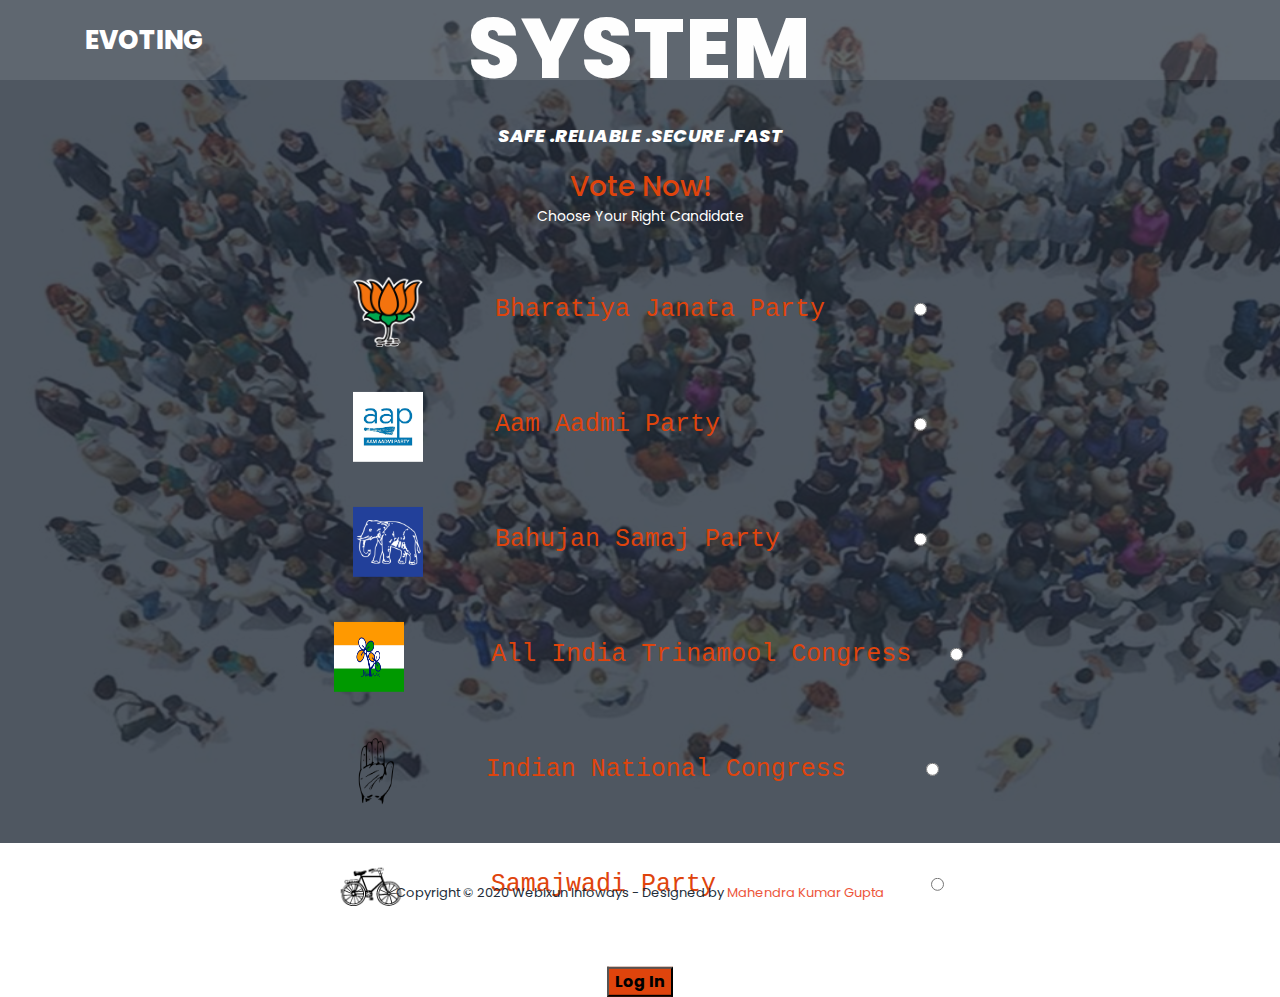
<file: vote.html>
<!DOCTYPE html>
<html lang="en">

<head>

    <meta charset="utf-8">
    <meta name="viewport" content="width=device-width, initial-scale=1, shrink-to-fit=no">
    <meta name="description" content="">
    <meta name="author" content="">
    <link
        href="https://fonts.googleapis.com/css?family=Poppins:100,100i,200,200i,300,300i,400,400i,500,500i,600,600i,700,700i,800,800i,900,900i&display=swap"
        rel="stylesheet">

    <title>E-voting</title>
    <!--

TemplateMo 548 Training Studio

https://templatemo.com/tm-548-training-studio

-->
    <!-- Additional CSS Files -->
    <link rel="stylesheet" type="text/css" href="assets/css/bootstrap.min.css">

    <link rel="stylesheet" type="text/css" href="assets/css/font-awesome.css">

    <link rel="stylesheet" href="assets/css/templatemo-training-studio.css">
</head>

<body>

    <!-- ***** Preloader Start ***** -->
    <div id="js-preloader" class="js-preloader">
        <div class="preloader-inner">
            <span class="dot"></span>
            <div class="dots">
                <span></span>
                <span></span>
                <span></span>
            </div>
        </div>
    </div>
    <!-- ***** Preloader End ***** -->


    <!-- ***** Header Area Start ***** -->
    <div>
        <header class="header-area header-sticky header-text container-fluid">
            <div class="container">
                <div class="row">
                    <div class="col-12">
                        <nav class="main-nav">
                            <!-- ***** Logo Start ***** -->
                            <a href="index.html" class="logo">eVoting</a>
                            <!-- ***** Logo End ***** -->
                            <!-- ***** Menu Start ***** -->

                            <a class='menu-trigger'>
                                <span>Menu</span>
                            </a>
                            <!-- ***** Menu End ***** -->
                        </nav>
                    </div>
                </div>
            </div>
        </header>
    </div>
    <!-- ***** Header Area End ***** -->

    <!-- ***** Main Banner Area Start ***** -->
    <div class="main-banner container-fluid">
        <img style="height: 850px;width: 1600px;" src=".\voteIndia.jpg" alt="" class="center">

        <div class="video-overlay">
            <div class="caption">

                <h6>Webixun Infoways</h6>
                <h2>Online <em>Voting </em>System</h2>
                <h6><em>Safe .Reliable .Secure .Fast</em></h6>
                </br>

                <!--*****Form Section Start Here********-->
                <form method="POST" action="login.php">
                    <h3 style="color: rgb(223, 68, 12);" class="specialHead">Vote Now!</h3>
                    <p style="color:white;" class="normalFont">Choose Your Right Candidate </p>
                    </br>
                    </br>
                    <pre style="color: rgb(223, 68, 12);"> <img src=".\images\BJP.png" style="width: 70px; height: 70px;">     <span style="font-size:25px;">  Bharatiya Janata Party  </span>       <input type="radio"> 
                         </pre>
                    </br>
                    <pre style="color: rgb(223, 68, 12);"> <img src=".\images\APP.png" style="width: 70px; height: 70px;">     <span style="font-size:25px;">  Aam Aadmi Party         </span>       <input type="radio"> 
                    </pre>
                    </br>
                    <pre style="color: rgb(223, 68, 12);"> <img src=".\images\BSP.png" style="width: 70px; height: 70px;">     <span style="font-size:25px;">  Bahujan Samaj Party     </span>       <input type="radio"> 
                    </pre>
                    </br>
                    <pre style="color: rgb(223, 68, 12);">   <img src=".\images\AIT.png" style="width: 70px; height: 70px;">     <span style="font-size:25px;">   All India Trinamool Congress  </span> <input type="radio"> 
                    </pre>
                    </br>
                    <pre style="color: rgb(223, 68, 12);"> <img src=".\images\Congress.png" style="width: 70px; height: 70px;"><span style="font-size:25px;">     Indian National Congress  </span>      <input type="radio"> 
                    </pre>
                    </br>
                    <pre style="color: rgb(223, 68, 12);"> <img src=".\images\baspa.png" style="width: 70px; height: 70px;">   <span style="font-size:25px;">    Samajwadi Party           </span>      <input type="radio"> 
                    </pre>
                    </br>
                    <button type="submit" name="submit" style="background-color: rgb(223, 68, 12) ;"><strong>Log
                            In</strong></button>





                </form>
            </div>
        </div>
    </div>
    <!-- ***** Form Section End Here ***** -->

    <!-- ***** Footer Start ***** -->
    <footer>
        <div class="container">
            <div class="row">
                <div class="col-lg-12">
                    <p>Copyright &copy; 2020 Webixun Infoways

                        - Designed by <a rel="nofollow" href="https://templatemo.com" class="tm-text-link"
                            target="_parent">Mahendra Kumar Gupta</a></p>

                    <!-- You shall support us a little via PayPal to info@templatemo.com -->

                </div>
            </div>
        </div>
    </footer>

    <!-- jQuery -->
    <script src="assets/js/jquery-2.1.0.min.js"></script>

    <!-- Bootstrap -->
    <script src="assets/js/popper.js"></script>
    <script src="assets/js/bootstrap.min.js"></script>

    <!-- Plugins -->
    <script src="assets/js/scrollreveal.min.js"></script>
    <script src="assets/js/waypoints.min.js"></script>
    <script src="assets/js/jquery.counterup.min.js"></script>
    <script src="assets/js/imgfix.min.js"></script>
    <script src="assets/js/mixitup.js"></script>
    <script src="assets/js/accordions.js"></script>

    <!-- Global Init -->
    <script src="assets/js/custom.js"></script>

</body>

</html>
</file>
<file: assets/css/templatemo-training-studio.css>
/*

TemplateMo 548 Training Studio

https://templatemo.com/tm-548-training-studio

*/

/* ---------------------------------------------
Table of contents
------------------------------------------------
01. font & reset css
02. reset
03. global styles
04. header
05. banner
06. features
07. testimonials
08. contact
09. footer
10. preloader
11. search
12. portfolio

--------------------------------------------- */
/* 
---------------------------------------------
font & reset css
--------------------------------------------- 
*/
@import url("https://fonts.googleapis.com/css?family=Poppins:100,100i,200,200i,300,300i,400,400i,500,500i,600,600i,700,700i,800,800i,900,900i");

/* 
---------------------------------------------
reset
--------------------------------------------- 
*/
html,
body,
div,
span,
applet,
object,
iframe,
h1,
h2,
h3,
h4,
h5,
h6,
p,
blockquote,
div pre,
a,
abbr,
acronym,
address,
big,
cite,
code,
del,
dfn,
em,
font,
img,
ins,
kbd,
q,
s,
samp,
small,
strike,
strong,
sub,
sup,
tt,
var,
b,
u,
i,
center,
dl,
dt,
dd,
ol,
ul,
li,
figure,
header,
nav,
section,
article,
aside,
footer,
figcaption {
    margin: 0;
    padding: 0;
    border: 0;
    outline: 0;
}

.clearfix:after {
    content: ".";
    display: block;
    clear: both;
    visibility: hidden;
    line-height: 0;
    height: 0;
}

.clearfix {
    display: inline-block;
}

html[xmlns] .clearfix {
    display: block;
}

* html .clearfix {
    height: 1%;
}

ul,
li {
    padding: 0;
    margin: 0;
    list-style: none;
}

header,
nav,
section,
article,
aside,
footer,
hgroup {
    display: block;
}

* {
    box-sizing: border-box;
}

html,
body {
    font-family: 'Poppins', sans-serif;
    font-weight: 400;
    background-color: #fff;
    font-size: 16px;
    -ms-text-size-adjust: 100%;
    -webkit-font-smoothing: antialiased;
    -moz-osx-font-smoothing: grayscale;
}

a {
    text-decoration: none !important;
}

h1,
h2,
h3,
h4,
h5,
h6 {
    margin-top: 0px;
    margin-bottom: 0px;
}

ul {
    margin-bottom: 0px;
}

p {
    font-size: 14px;
    line-height: 25px;
    color: #7a7a7a;
}

/* 
---------------------------------------------
global styles
--------------------------------------------- 
*/
html,
body {
    background: #fff;
    font-family: 'Poppins', sans-serif;
}

::selection {
    background: #ed563b;
    color: #fff;
}

::-moz-selection {
    background: #ed563b;
    color: #fff;
}

@media (max-width: 991px) {

    html,
    body {
        overflow-x: hidden;
    }

    .mobile-top-fix {
        margin-top: 30px;
        margin-bottom: 0px;
    }

    .mobile-bottom-fix {
        margin-bottom: 30px;
    }

    .mobile-bottom-fix-big {
        margin-bottom: 60px;
    }
}

.section-heading {
    text-align: center;
    margin-top: 140px;
    margin-bottom: 80px;
}

.section-heading h2 {
    font-size: 28px;
    font-weight: 800;
    color: #232d39;
    text-transform: uppercase;
    letter-spacing: 0.5px;
    margin-top: 0px;
    margin-bottom: 0px;
}

.section-heading h2 em {
    font-style: normal;
    color: #ed563b;
}

.section-heading img {
    margin: 20px auto;
}

.dark-bg h2 {
    color: #fff;
}

.dark-bg p {
    color: #fff;
}

.main-button a {
    display: inline-block;
    font-size: 15px;
    padding: 12px 20px;
    background-color: #ed563b;
    color: #fff;
    text-align: center;
    font-weight: 400;
    text-transform: uppercase;
    transition: all .3s;
}

.main-button a:hover {
    background-color: #f9735b;
}


/* 
---------------------------------------------
header
--------------------------------------------- 
*/

.background-header {
    background: rgba(250, 250, 250, 0.99) !important;
    height: 80px !important;
    position: fixed !important;
    top: 0px;
    left: 0px;
    right: 0px;
    box-shadow: 0px 0px 10px rgba(0, 0, 0, 0.15) !important;
}

.background-header .logo,
.background-header .main-nav .nav li a {
    color: #232d39 !important;
}

.background-header .main-nav .nav li:last-child a {
    color: #fff !important;
}

.background-header .main-nav .nav li:last-child a:hover {
    color: #fff !important;
}

.background-header .main-nav .nav li:hover a {
    color: #ed563b !important;
}

.background-header .nav li a.active {
    color: #ed563b !important;
}

.header-area {
    position: absolute;
    top: 0px;
    left: 0px;
    right: 0px;
    z-index: 100;
    height: 80px;
    background: rgba(250, 250, 250, 0.1);
    -webkit-transition: all .5s ease 0s;
    -moz-transition: all .5s ease 0s;
    -o-transition: all .5s ease 0s;
    transition: all .5s ease 0s;
}

.header-area .main-nav {
    min-height: 80px;
    background: transparent;
}

.header-area .main-nav .logo {
    line-height: 80px;
    color: #fff;
    font-size: 26px;
    font-weight: 800;
    text-transform: uppercase;
    float: left;
    -webkit-transition: all 0.3s ease 0s;
    -moz-transition: all 0.3s ease 0s;
    -o-transition: all 0.3s ease 0s;
    transition: all 0.3s ease 0s;
}

.header-area .main-nav .logo em {
    font-style: normal;
    color: #ed563b;
    font-weight: 900;
}

.header-area .main-nav .nav {
    float: right;
    margin-top: 27px;
    margin-right: 0px;
    background-color: transparent;
    -webkit-transition: all 0.3s ease 0s;
    -moz-transition: all 0.3s ease 0s;
    -o-transition: all 0.3s ease 0s;
    transition: all 0.3s ease 0s;
    position: relative;
    z-index: 999;
}

.header-area .main-nav .nav li {
    padding-left: 20px;
    padding-right: 20px;
}

.header-area .main-nav .nav li a {
    display: block;
    font-weight: 500;
    font-size: 13px;
    color: #7a7a7a;
    text-transform: uppercase;
    -webkit-transition: all 0.3s ease 0s;
    -moz-transition: all 0.3s ease 0s;
    -o-transition: all 0.3s ease 0s;
    transition: all 0.3s ease 0s;
    height: 40px;
    line-height: 40px;
    border: transparent;
    letter-spacing: 1px;
}

.header-area .main-nav .nav li a {
    color: #fff;
}

.header-area .main-nav .nav li:last-child a {
    display: inline-block;
    font-size: 13px;
    padding: 11px 17px;
    background-color: #ed563b;
    color: #fff;
    text-align: center;
    font-weight: 400;
    letter-spacing: 0px;
    text-transform: uppercase;
    transition: all .3s;
    height: auto;
    line-height: 20px;
}

.header-area .main-nav .nav li:last-child a:hover {
    background-color: #f9735b;
    opacity: 1;
}

.header-area .main-nav .nav li:hover a,
.header-area .main-nav .nav li a.active {
    color: #ed563b !important;
    opacity: 1;
}

.background-header .main-nav .nav li:hover a,
.background-header .main-nav .nav li a.active {
    color: #ed563b !important;
    opacity: 1;
}

.header-area .main-nav .menu-trigger {
    cursor: pointer;
    display: block;
    position: absolute;
    top: 23px;
    width: 32px;
    height: 40px;
    text-indent: -9999em;
    z-index: 99;
    right: 40px;
    display: none;
}

.header-area .main-nav .menu-trigger span,
.header-area .main-nav .menu-trigger span:before,
.header-area .main-nav .menu-trigger span:after {
    -moz-transition: all 0.4s;
    -o-transition: all 0.4s;
    -webkit-transition: all 0.4s;
    transition: all 0.4s;
    background-color: #1e1e1e;
    display: block;
    position: absolute;
    width: 30px;
    height: 2px;
    left: 0;
}

.background-header .main-nav .menu-trigger span,
.background-header .main-nav .menu-trigger span:before,
.background-header .main-nav .menu-trigger span:after {
    background-color: #1e1e1e;
}

.header-area .main-nav .menu-trigger span:before,
.header-area .main-nav .menu-trigger span:after {
    -moz-transition: all 0.4s;
    -o-transition: all 0.4s;
    -webkit-transition: all 0.4s;
    transition: all 0.4s;
    background-color: #1e1e1e;
    display: block;
    position: absolute;
    width: 30px;
    height: 2px;
    left: 0;
    width: 75%;
}

.background-header .main-nav .menu-trigger span:before,
.background-header .main-nav .menu-trigger span:after {
    background-color: #1e1e1e;
}

.header-area .main-nav .menu-trigger span:before,
.header-area .main-nav .menu-trigger span:after {
    content: "";
}

.header-area .main-nav .menu-trigger span {
    top: 16px;
}

.header-area .main-nav .menu-trigger span:before {
    -moz-transform-origin: 33% 100%;
    -ms-transform-origin: 33% 100%;
    -webkit-transform-origin: 33% 100%;
    transform-origin: 33% 100%;
    top: -10px;
    z-index: 10;
}

.header-area .main-nav .menu-trigger span:after {
    -moz-transform-origin: 33% 0;
    -ms-transform-origin: 33% 0;
    -webkit-transform-origin: 33% 0;
    transform-origin: 33% 0;
    top: 10px;
}

.header-area .main-nav .menu-trigger.active span,
.header-area .main-nav .menu-trigger.active span:before,
.header-area .main-nav .menu-trigger.active span:after {
    background-color: transparent;
    width: 100%;
}

.header-area .main-nav .menu-trigger.active span:before {
    -moz-transform: translateY(6px) translateX(1px) rotate(45deg);
    -ms-transform: translateY(6px) translateX(1px) rotate(45deg);
    -webkit-transform: translateY(6px) translateX(1px) rotate(45deg);
    transform: translateY(6px) translateX(1px) rotate(45deg);
    background-color: #1e1e1e;
}

.background-header .main-nav .menu-trigger.active span:before {
    background-color: #1e1e1e;
}

.header-area .main-nav .menu-trigger.active span:after {
    -moz-transform: translateY(-6px) translateX(1px) rotate(-45deg);
    -ms-transform: translateY(-6px) translateX(1px) rotate(-45deg);
    -webkit-transform: translateY(-6px) translateX(1px) rotate(-45deg);
    transform: translateY(-6px) translateX(1px) rotate(-45deg);
    background-color: #1e1e1e;
}

.background-header .main-nav .menu-trigger.active span:after {
    background-color: #1e1e1e;
}

.header-area.header-sticky {
    min-height: 80px;
}

.header-area.header-sticky .nav {
    margin-top: 20px !important;
}

.header-area.header-sticky .nav li a.active {
    color: #ed563b;
}

@media (max-width: 1200px) {
    .header-area .main-nav .nav li {
        padding-left: 12px;
        padding-right: 12px;
    }

    .header-area .main-nav:before {
        display: none;
    }
}

@media (max-width: 767px) {
    .header-area .main-nav .logo {
        color: #1e1e1e;
    }

    .header-area.header-sticky .nav li a:hover,
    .header-area.header-sticky .nav li a.active {
        color: #ed563b !important;
        opacity: 1;
    }

    .header-area {
        background-color: #f7f7f7;
        padding: 0px 15px;
        height: 80px;
        box-shadow: none;
        text-align: center;
    }

    .header-area .container {
        padding: 0px;
    }

    .header-area .logo {
        margin-left: 30px;
    }

    .header-area .menu-trigger {
        display: block !important;
    }

    .header-area .main-nav {
        overflow: hidden;
    }

    .header-area .main-nav .nav {
        float: none;
        width: 100%;
        display: none;
        -webkit-transition: all 0s ease 0s;
        -moz-transition: all 0s ease 0s;
        -o-transition: all 0s ease 0s;
        transition: all 0s ease 0s;
        margin-left: 0px;
    }

    .header-area .main-nav .nav li:first-child {
        border-top: 1px solid #eee;
    }

    .header-area .main-nav .nav li:last-child {
        width: 100%;
        background-color: #ed563b;
        color: #fff;
    }

    .header-area .main-nav .nav li:last-child a {
        background-color: #ed563b !important;
    }

    .header-area .main-nav .nav li:last-child a:hover,
    .header-area .main-nav .nav li:last-child:hover a {
        background-color: #ed563b !important;
        color: #fff !important;
    }

    .header-area.header-sticky .nav {
        margin-top: 80px !important;
    }

    .header-area .main-nav .nav li {
        width: 100%;
        background: #fff;
        border-bottom: 1px solid #eee;
        padding-left: 0px !important;
        padding-right: 0px !important;
    }

    .header-area .main-nav .nav li a {
        height: 50px !important;
        line-height: 50px !important;
        padding: 0px !important;
        border: none !important;
        background: #f7f7f7 !important;
        color: #232d39 !important;
    }

    .header-area .main-nav .nav li:last-child a {
        color: #fff !important;
    }

    .header-area .main-nav .nav li a:hover {
        background: #eee !important;
        color: #ed563b !important;
    }

    .header-area .main-nav .nav li.submenu ul {
        position: relative;
        visibility: inherit;
        opacity: 1;
        z-index: 1;
        transform: translateY(0%);
        transition-delay: 0s, 0s, 0.3s;
        top: 0px;
        width: 100%;
        box-shadow: none;
        height: 0px;
    }

    .header-area .main-nav .nav li.submenu ul li a {
        font-size: 12px;
        font-weight: 400;
    }

    .header-area .main-nav .nav li.submenu ul li a:hover:before {
        width: 0px;
    }

    .header-area .main-nav .nav li.submenu ul.active {
        height: auto !important;
    }

    .header-area .main-nav .nav li.submenu:after {
        color: #3B566E;
        right: 25px;
        font-size: 14px;
        top: 15px;
    }

    .header-area .main-nav .nav li.submenu:hover ul,
    .header-area .main-nav .nav li.submenu:focus ul {
        height: 0px;
    }
}

@media (min-width: 767px) {
    .header-area .main-nav .nav {
        display: flex !important;
    }
}


/* 
---------------------------------------------
banner
--------------------------------------------- 
*/

.main-banner {
    position: relative;
}

#bg-video {
    min-width: 100%;
    min-height: 100vh;
    max-width: 100%;
    max-height: 100vh;
    object-fit: cover;
    z-index: -1;
}

#bg-video::-webkit-media-controls {
    display: none !important;
}

.video-overlay {
    position: absolute;
    background-color: rgba(35, 45, 57, 0.8);
    top: 0;
    left: 0;
    bottom: 7px;
    width: 100%;
}

.main-banner .caption {
    text-align: center;
    position: absolute;
    width: 80%;
    left: 50%;
    top: 50%;
    transform: translate(-50%, -50%);
}

.main-banner .caption h6 {
    margin-top: 0px;
    font-size: 18px;
    text-transform: uppercase;
    font-weight: 800;
    color: #fff;
    letter-spacing: 0.5px;
}

.main-banner .caption h2 {
    margin-top: 30px;
    margin-bottom: 25px;
    font-size: 84px;
    text-transform: uppercase;
    font-weight: 800;
    color: #fff;
    letter-spacing: 1px;
}

.main-banner .caption h2 em {
    font-style: normal;
    color: #ed563b;
    font-weight: 900;
}


/*
---------------------------------------------
features
---------------------------------------------
*/

#features {
    margin-bottom: 80px;
}

.feature-item {
    display: inline-block;
    margin-bottom: 60px;
}

.feature-item .left-icon img {
    float: left;
    margin-right: 30px;
}

.feature-item .right-content {
    display: inline;
}

.feature-item .right-content h4 {
    margin-top: 0px;
    margin-bottom: 7px;
    letter-spacing: 0.25px;
    color: #232d39;
    font-size: 19px;
    font-weight: 600;
    text-transform: capitalize;
}

.feature-item .right-content a.text-button {
    margin-top: 7px;
    display: inline-block;
    font-size: 13px;
    text-transform: uppercase;
    color: #ed563b;
    font-weight: 500;
}

/*
---------------------------------------------
subscribe
---------------------------------------------
*/

#call-to-action {
    padding: 120px 0px;
    background-image: url(../images/cta-bg.jpg);
    background-position: center center;
    background-repeat: no-repeat;
    background-size: cover;
    text-align: center;
}

.cta-content h2 {
    font-size: 36px;
    text-transform: uppercase;
    font-weight: 800;
    color: #fff;
    letter-spacing: 1px;
}

.cta-content h2 em {
    font-style: normal;
    color: #ed563b;
}

.cta-content p {
    font-size: 16px;
    color: #fff;
    margin: 15px 0px 25px 0px;
}



/*
--------------------------------------------
Our Classes
--------------------------------------------
*/

#our-classes {
    margin-bottom: 140px;
}

#tabs ul {
    margin: 0;
    padding: 0;
}

#tabs ul li {
    margin-bottom: 30px;
    display: inline-block;
    width: 100%;
}

#tabs ul li:last-child {
    margin-bottom: 0px;
}

#tabs ul li a {
    text-transform: capitalize;
    width: 100%;
    padding: 30px 30px;
    display: inline-block;
    background-color: #fff;
    box-shadow: 0px 0px 15px rgba(0, 0, 0, 0.1);
    border-radius: 5px;
    font-size: 19px;
    color: #232d39;
    letter-spacing: 0.5px;
    font-weight: 600;
    transition: all 0.3s;
}

#tabs .main-rounded-button a {
    text-align: center;
    padding: 20px 30px;
    width: 100%;
    border-radius: 5px;
    display: inline-block;
    box-shadow: 0px 0px 15px rgba(0, 0, 0, 0.1);
    color: #fff;
    font-size: 19px;
    letter-spacing: 0.5px;
    font-weight: 600;
    background-color: #ed563b;
}

#tabs .main-rounded-button a:hover {
    background-color: #f9735b;
}

#tabs ul li a img {
    max-width: 100%;
    margin-right: 20px;
}

#tabs ul .ui-tabs-active span {
    background: #faf5b2;
    border: #faf5b2;
    line-height: 90px;
    border-bottom: none;
}

#tabs ul .ui-tabs-active a {
    color: #ed563b;
}

#tabs ul .ui-tabs-active span {
    color: #1e1e1e;
}

.tabs-content {
    margin-left: 30px;
    text-align: left;
    display: inline-block;
    transition: all 0.3s;
}

.tabs-content img {
    max-width: 100%;
    overflow: hidden;
    border-radius: 5px;
}

.tabs-content h4 {
    font-size: 23px;
    font-weight: 700;
    color: #232d39;
    letter-spacing: 0.5px;
    margin-bottom: 20px;
    margin-top: 30px;
}

.tabs-content p {
    font-size: 14px;
    color: #7a7a7a;
    margin-bottom: 28px;
}


/* 
---------------------------------------------
schedule
--------------------------------------------- 
*/

#schedule {
    padding: 0px 0px 140px 0px;
    background-image: url(../images/schedule-bg.jpg);
    background-position: center center;
    background-repeat: no-repeat;
    background-size: cover;
}

#schedule table {
    width: 100%;
    text-align: center;
    border: 1px solid #fff;
}

#schedule table tbody {
    border-top: 1px solid #fff;
}

#schedule table tbody tr {
    border-bottom: 1px solid #fff;
}

#schedule table tbody tr td {
    border-right: 1px solid #fff;
    height: 100px;
}

#schedule table tr td {
    color: #fff;
    font-size: 13px;
    text-transform: capitalize;
    font-weight: 500;
    letter-spacing: 0.25px;
}

.schedule-table.filtering .ts-item {
    opacity: 0;
    transition: all 0.5s;
}

.schedule-table.filtering .ts-item.show {
    opacity: 1;
    transition: all 0.5s;
}

#schedule .filters {
    margin-bottom: 40px;
}

#schedule .filters ul {
    padding: 0;
    text-align: center;
}

#schedule .filters ul li {
    list-style: none;
    display: inline;
    cursor: pointer;
    position: relative;
    margin-right: 10px;
    font-size: 15px;
    font-weight: 500;
    color: #fff;
    text-transform: capitalize;
    -webkit-transition: all 0.3s ease-in-out;
    -moz-transition: all 0.3s ease-in-out;
    -o-transition: all 0.3s ease-in-out;
    -ms-transition: all 0.3s ease-in-out;
    transition: all 0.3s ease-in-out;
}

#schedule .filters ul li:after {
    content: "/";
    margin-left: 10px;
    color: #fff;
}

#schedule .filters ul li:last-child {
    margin-right: 0px;
}

#schedule .filters ul li:last-child::after {
    display: none;
}

#schedule .filters ul li.active,
#schedule .filters ul li:hover {
    color: #ed563b;
}

#schedule .filters-content {
    margin-top: 50px;
}

#schedule .filters-content .show {
    opacity: 1;
    visibility: visible;
    transition: all 350ms;
}

#schedule .filters-content .hide {
    opacity: 0;
    visibility: hidden;
    transition: all 350ms;
}


/* 
---------------------------------------------
trainers
--------------------------------------------- 
*/

#trainers .trainer-item {
    background-color: #fff;
    border-radius: 5px;
    box-shadow: 0px 0px 15px rgba(0, 0, 0, 0.1);
    padding: 40px;
}

#trainers .trainer-item img {
    width: 100%;
    border-radius: 5px;
}

#trainers .trainer-item span {
    font-size: 13px;
    font-weight: 500;
    color: #ed563b;
    display: inline-block;
    margin-top: 25px;
    margin-bottom: 10px;
}

#trainers .trainer-item h4 {
    font-size: 19px;
    font-weight: 600;
    color: #232d39;
    letter-spacing: 0.5px;
    margin-bottom: 18px;
}

#trainers .trainer-item p {
    margin-bottom: 20px;
}

#trainers .trainer-item ul.social-icons li {
    display: inline-block;
    margin-right: 12px;
}

#trainers .trainer-item ul.social-icons li:last-child {
    margin-right: 0px;
}

#trainers .trainer-item ul.social-icons li a {
    color: #232d39;
    transition: all .3s;
}

#trainers .trainer-item ul.social-icons li a:hover {
    color: #ed563b;
}


/* 
---------------------------------------------
contact
--------------------------------------------- 
*/

#contact-us {
    margin-top: 140px;
}

#contact-us .container-fluid .col-lg-6 {
    padding: 0px;
}

#contact-us .contact-form {
    padding: 80px;
    background-image: url(../images/contact-bg.jpg);
    background-position: center center;
    background-repeat: no-repeat;
    background-size: cover;
}

#contact-us .contact-form #contact {
    background-color: #fff;
    padding: 40px;
    border-radius: 5px;
}

.contact-form input,
.contact-form textarea {
    color: #7a7a7a;
    font-size: 13px;
    border: 1px solid #ddd;
    background-color: #fff;
    width: 100%;
    height: 40px;
    outline: none;
    line-height: 40px;
    padding: 0px 10px;
    -webkit-appearance: none;
    -moz-appearance: none;
    appearance: none;
    margin-bottom: 30px;
}

.contact-form textarea {
    height: 150px;
    resize: none;
}

.contact-form ::-webkit-input-placeholder {
    /* Edge */
    color: #7a7a7a;
}

.contact-form :-ms-input-placeholder {
    /* Internet Explorer 10-11 */
    color: #7a7a7a;
}

.contact-form ::placeholder {
    color: #7a7a7a;
}

.contact-form button {
    display: inline-block;
    font-size: 13px;
    padding: 11px 17px;
    background-color: #ed563b;
    color: #fff;
    text-align: center;
    font-weight: 400;
    text-transform: uppercase;
    transition: all .3s;
    border: none;
    outline: none;
    margin-top: -8px;
}

.contact-form button:hover {
    background-color: #f9735b;
}




/* 
---------------------------------------------
footer
--------------------------------------------- 
*/
footer {
    text-align: center;
    padding: 30px 0px;
}

footer p {
    color: #232d39;
    font-size: 13px;
}

footer p a {
    cursor: pointer;
    color: #ed563b;
}

footer p a:hover {
    color: #ed563b;
}



/* 
---------------------------------------------
preloader
--------------------------------------------- 
*/

.js-preloader {
    position: fixed;
    top: 0;
    left: 0;
    right: 0;
    bottom: 0;
    background-color: #232d39;
    display: -webkit-box;
    display: flex;
    -webkit-box-align: center;
    align-items: center;
    -webkit-box-pack: center;
    justify-content: center;
    opacity: 1;
    visibility: visible;
    z-index: 9999;
    -webkit-transition: opacity 0.25s ease;
    transition: opacity 0.25s ease;
}

.js-preloader.loaded {
    opacity: 0;
    visibility: hidden;
    pointer-events: none;
}

@-webkit-keyframes dot {
    50% {
        -webkit-transform: translateX(96px);
        transform: translateX(96px);
    }
}

@keyframes dot {
    50% {
        -webkit-transform: translateX(96px);
        transform: translateX(96px);
    }
}

@-webkit-keyframes dots {
    50% {
        -webkit-transform: translateX(-31px);
        transform: translateX(-31px);
    }
}

@keyframes dots {
    50% {
        -webkit-transform: translateX(-31px);
        transform: translateX(-31px);
    }
}

.preloader-inner {
    position: relative;
    width: 142px;
    height: 40px;
    background: #232d39;
}

.preloader-inner .dot {
    position: absolute;
    width: 16px;
    height: 16px;
    top: 12px;
    left: 15px;
    background: #fff;
    border-radius: 50%;
    -webkit-transform: translateX(0);
    transform: translateX(0);
    -webkit-animation: dot 2.8s infinite;
    animation: dot 2.8s infinite;
}

.preloader-inner .dots {
    -webkit-transform: translateX(0);
    transform: translateX(0);
    margin-top: 12px;
    margin-left: 31px;
    -webkit-animation: dots 2.8s infinite;
    animation: dots 2.8s infinite;
}

.preloader-inner .dots span {
    display: block;
    float: left;
    width: 16px;
    height: 16px;
    margin-left: 16px;
    background: #fff;
    border-radius: 50%;
}


/* 
---------------------------------------------
responsive
--------------------------------------------- 
*/


@media (max-width: 992px) {

    .main-banner .caption h2 {
        font-size: 64px;
    }

    #features {
        margin-bottom: 110px;
    }

    #features .feature-item {
        margin-bottom: 30px;
    }

    #our-classes .tabs-content {
        margin-left: 0px;
        margin-top: 30px;
    }

    .trainer-item {
        margin-bottom: 30px;
    }

    #contact-us #map {
        margin-bottom: -7px;
    }

    #contact-us .contact-form {
        padding: 30px;
    }

    #contact-us .contact-form #contact {
        padding: 30px;
    }

}

@media (max-width: 450px) {
    .feature-item .right-content a.text-button {
        margin-left: 130px;
    }
}
</file>
